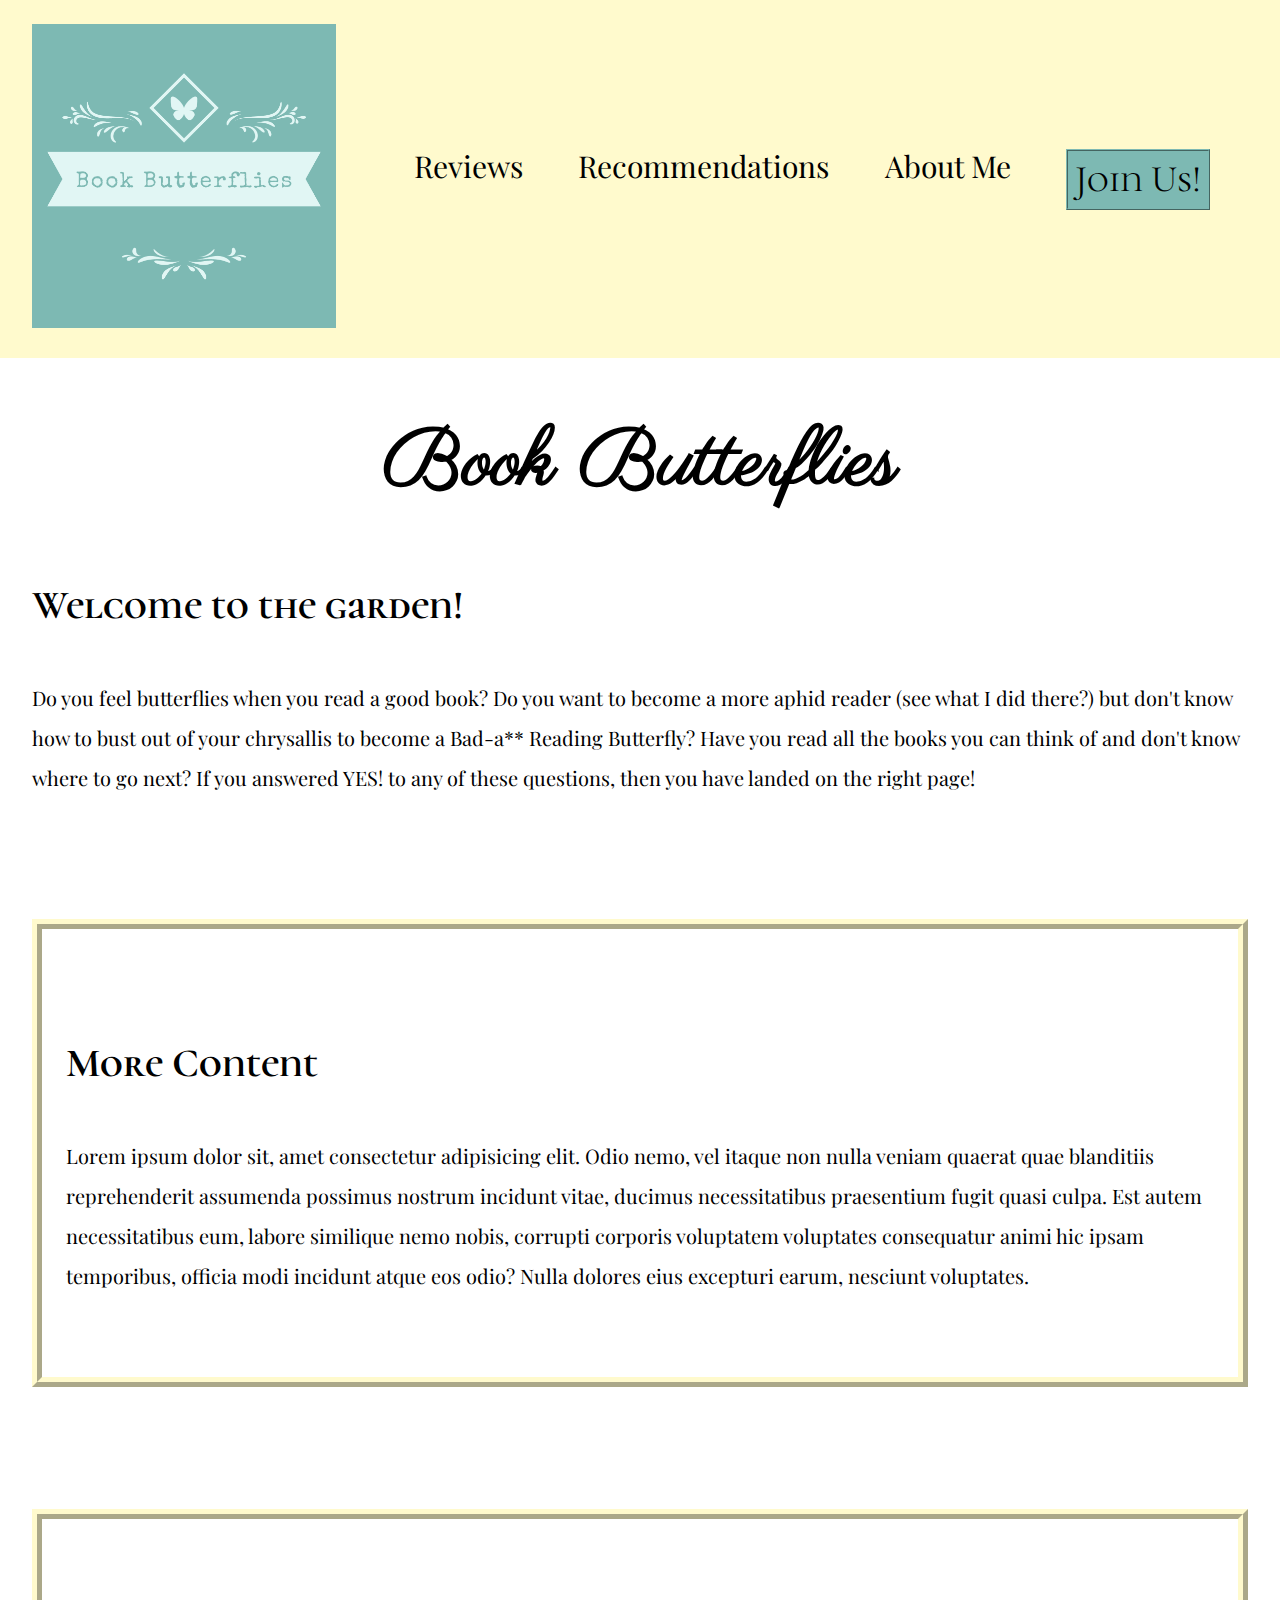
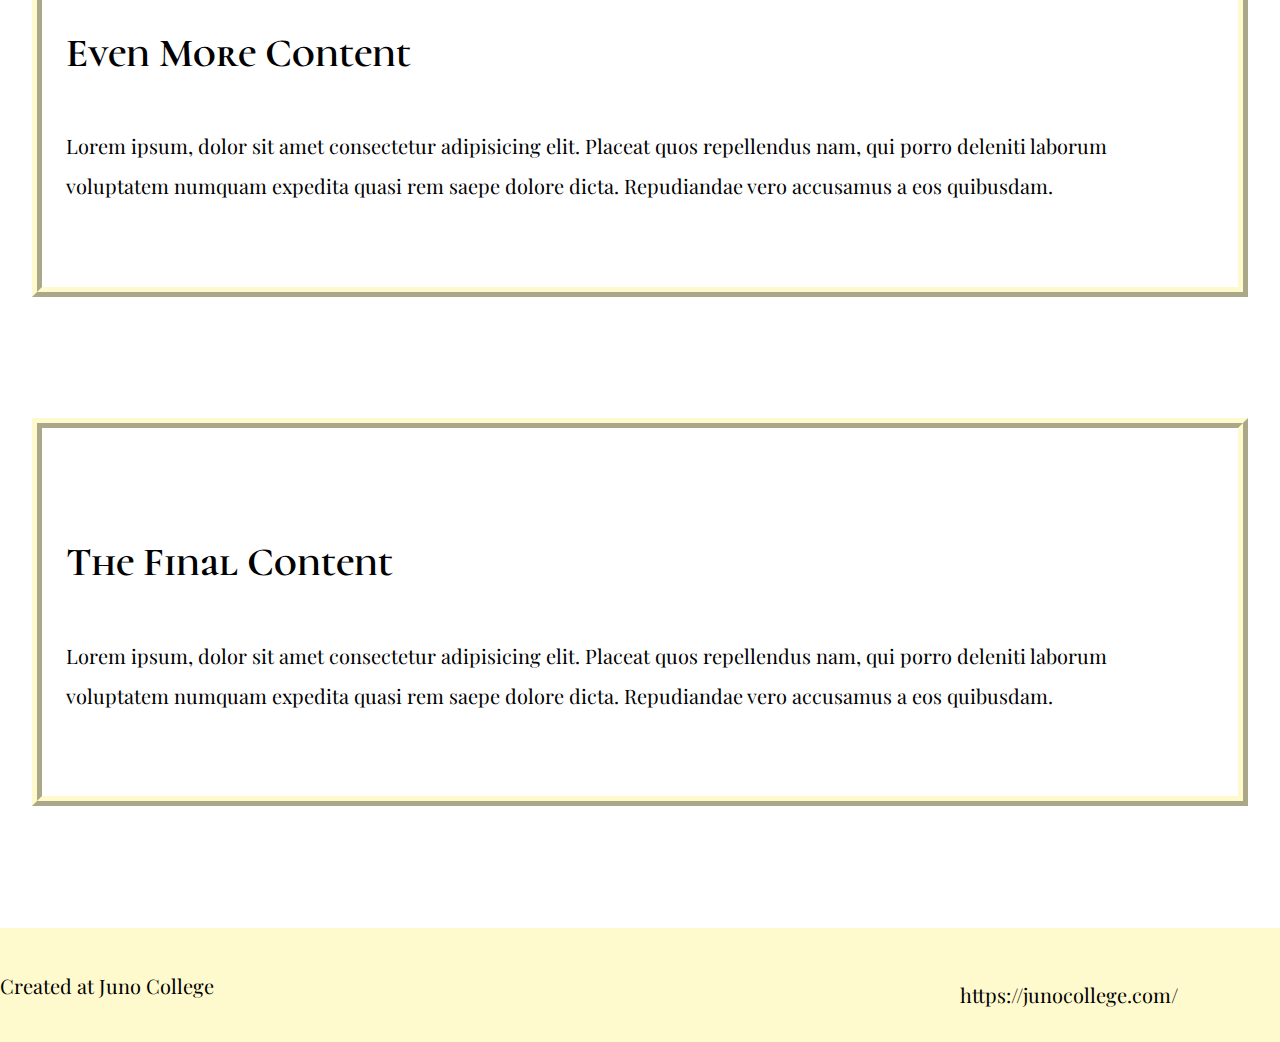
<file: index.html>
<!DOCTYPE html>
<html lang="en">
<head>
    <meta charset="UTF-8">
    <meta http-equiv="X-UA-Compatible" content="IE=edge">
    <meta name="viewport" content="width=device-width, initial-scale=1.0">
    <link rel="icon" type="image/png" href="./assests/favicon.png"/>
    <link rel="stylesheet" href="./styles.css">
    <link rel="preconnect" href="https://fonts.gstatic.com">
    <link href="https://fonts.googleapis.com/css2?family=Cormorant+Unicase&family=Parisienne&family=Playfair+Display&display=swap" rel="stylesheet"> 
    <!--     font-family: 'Cormorant Unicase', serif;

    font-family: 'Parisienne', cursive;

    font-family: 'Playfair Display', serif; -->
    <title>Book Butterflies</title>
</head>
<body>
    <!-- begin header -->
        <header>
            <div class="wrapper">
                <nav class="header-nav">
                    <a href="./index.html"> <img src="./assests/logo.png" alt="Book Butterflies logo" class="logo"> </a>
                    <ul class="main-menu"> 
                        <!-- header nav -->
                        <li> <a href="./reviews.html" target="_blank" rel="noreferrer noopener">Reviews</a> </li>
                        <li class="drop-down"> <a href="./recommendations.html" target="_blank" rel="noreferrer noopener" >Recommendations</a> 
                            <ul class="sub-menu">
                                <li> <a href="./recommendations.html#levels" target="_blank" rel="noreferrer noopener"> Age/Reading Level</a> </li>
                                <li> <a href="./recommendations.html#genres" target="_blank" rel="noreferrer noopener">Genre</a> </li>
                                <li> <a href="./recommendations.html#combos" target="_blank" rel="noreferrer noopener">Book/Movie Combos</a> </li>
                                <li> <a href="./recommendations.html#book-club" target="_blank" rel="noreferrer noopener">Book Club Ideas</a> </li>
                            </ul>
                        </li>
                        <li class="drop-down"> <a href="./about-me.html" target="_blank" rel="noreferrer noopener">About Me</a> 
                            <ul class="sub-menu">
                                <li> <a href="./about-me.html#all-time" target="_blank" rel="noreferrer noopener">My All-Time Top 5</a> </li>
                                <li> <a href="./about-me.html#obsessions" target="_blank" rel="noreferrer noopener">My Current Obsessions</a> </li>
                                <li> <a href="./about-me.html#nightstand" target="_blank" rel="noreferrer noopener">On My Nightstand</a> </li>
                                <li> <a href="./about-me.html#about-me" target="_blank" rel="noreferrer noopener">About Me</a> </li>
                            </ul>
                        </li>
                        <li> <button type="button"class="joinUsButton">Join Us!</button></li>
                    </ul>
                </nav>
            </div>
        </header>
    
<!-- begin main -->
    <main>
        <div class="wrapper">
            <h1>Book Butterflies</h1>
            <div class="welcome">
                <h2>Welcome to the garden!</h2>
                <p>Do you feel butterflies when you read a good book? Do you want to become a more aphid reader (see what I did there?) but don't know how to bust out of your chrysallis to become a Bad-a** Reading Butterfly? Have you read all the books you can think of and don't know where to go next? If you answered YES! to any of these questions, then you have landed on the right page!</p>
            </div>
            <section class="content">
                <h2>More Content</h2>
                <p>Lorem ipsum dolor sit, amet consectetur adipisicing elit. Odio nemo, vel itaque non nulla veniam quaerat quae blanditiis reprehenderit assumenda possimus nostrum incidunt vitae, ducimus necessitatibus praesentium fugit quasi culpa.
                Est autem necessitatibus eum, labore similique nemo nobis, corrupti corporis voluptatem voluptates consequatur animi hic ipsam temporibus, officia modi incidunt atque eos odio? Nulla dolores eius excepturi earum, nesciunt voluptates.
            </p>
            </section>
            <section class="content">
                <h2>Even More Content</h2>
                <p>Lorem ipsum, dolor sit amet consectetur adipisicing elit. Placeat quos repellendus nam, qui porro deleniti laborum voluptatem numquam expedita quasi rem saepe dolore dicta. Repudiandae vero accusamus a eos quibusdam.</p>
            </section>
            <section class="content">
                <h2>The Final Content</h2>
                <p>Lorem ipsum, dolor sit amet consectetur adipisicing elit. Placeat quos repellendus nam, qui porro deleniti laborum voluptatem numquam expedita quasi rem saepe dolore dicta. Repudiandae vero accusamus a eos quibusdam.</p>
            </section>
        </div>
    </main>

<!-- begin footer -->

    <footer>
        <div class="footer wrapper">
            <p>Created at Juno College</p>
            <a target="_blank" rel="noopener noreferrer" href="https://junocollege.com/" class="juno-link">https://junocollege.com/</a>
        </div>
    </footer>

    <!-- modal -->

    <section class="subscribe" style="display: none;">
        <span class="xOut">x</span>
        <h1 id="modalTitle">Become a Book Butterfly!</h1>
        <form action="#"method="POST" class="subscribeModal" name="subscribeModal">
            <div class="formInputs">
                <label for="firstName">First Name</label>
                <input type="text" id="firstName" name="firstName">
            </div>
            <div class="formInputs">
                <label for="lastName">Last Name</label>
                <input type="text" id="lastName" name="lastName">
            </div>
            <div class="formInputs">
                <label for="userEmail">Your Email</label>
                <input type="email" id="userEmail" name="userEmail" required>
            </div>
            <button type="submit" class="submit">Add me</button>
            <button type="button" class="closeWindow">Not now</button> 
        </form>
    </section>

    <!-- script tags -->
    
    <script src='https://code.jquery.com/jquery-3.4.0.min.js' integrity='sha256-BJeo0qm959uMBGb65z40ejJYGSgR7REI4+CW1fNKwOg=' crossorigin='anonymous'></script>
    <script src="./script.js"></script>
</body>
</html>
</file>
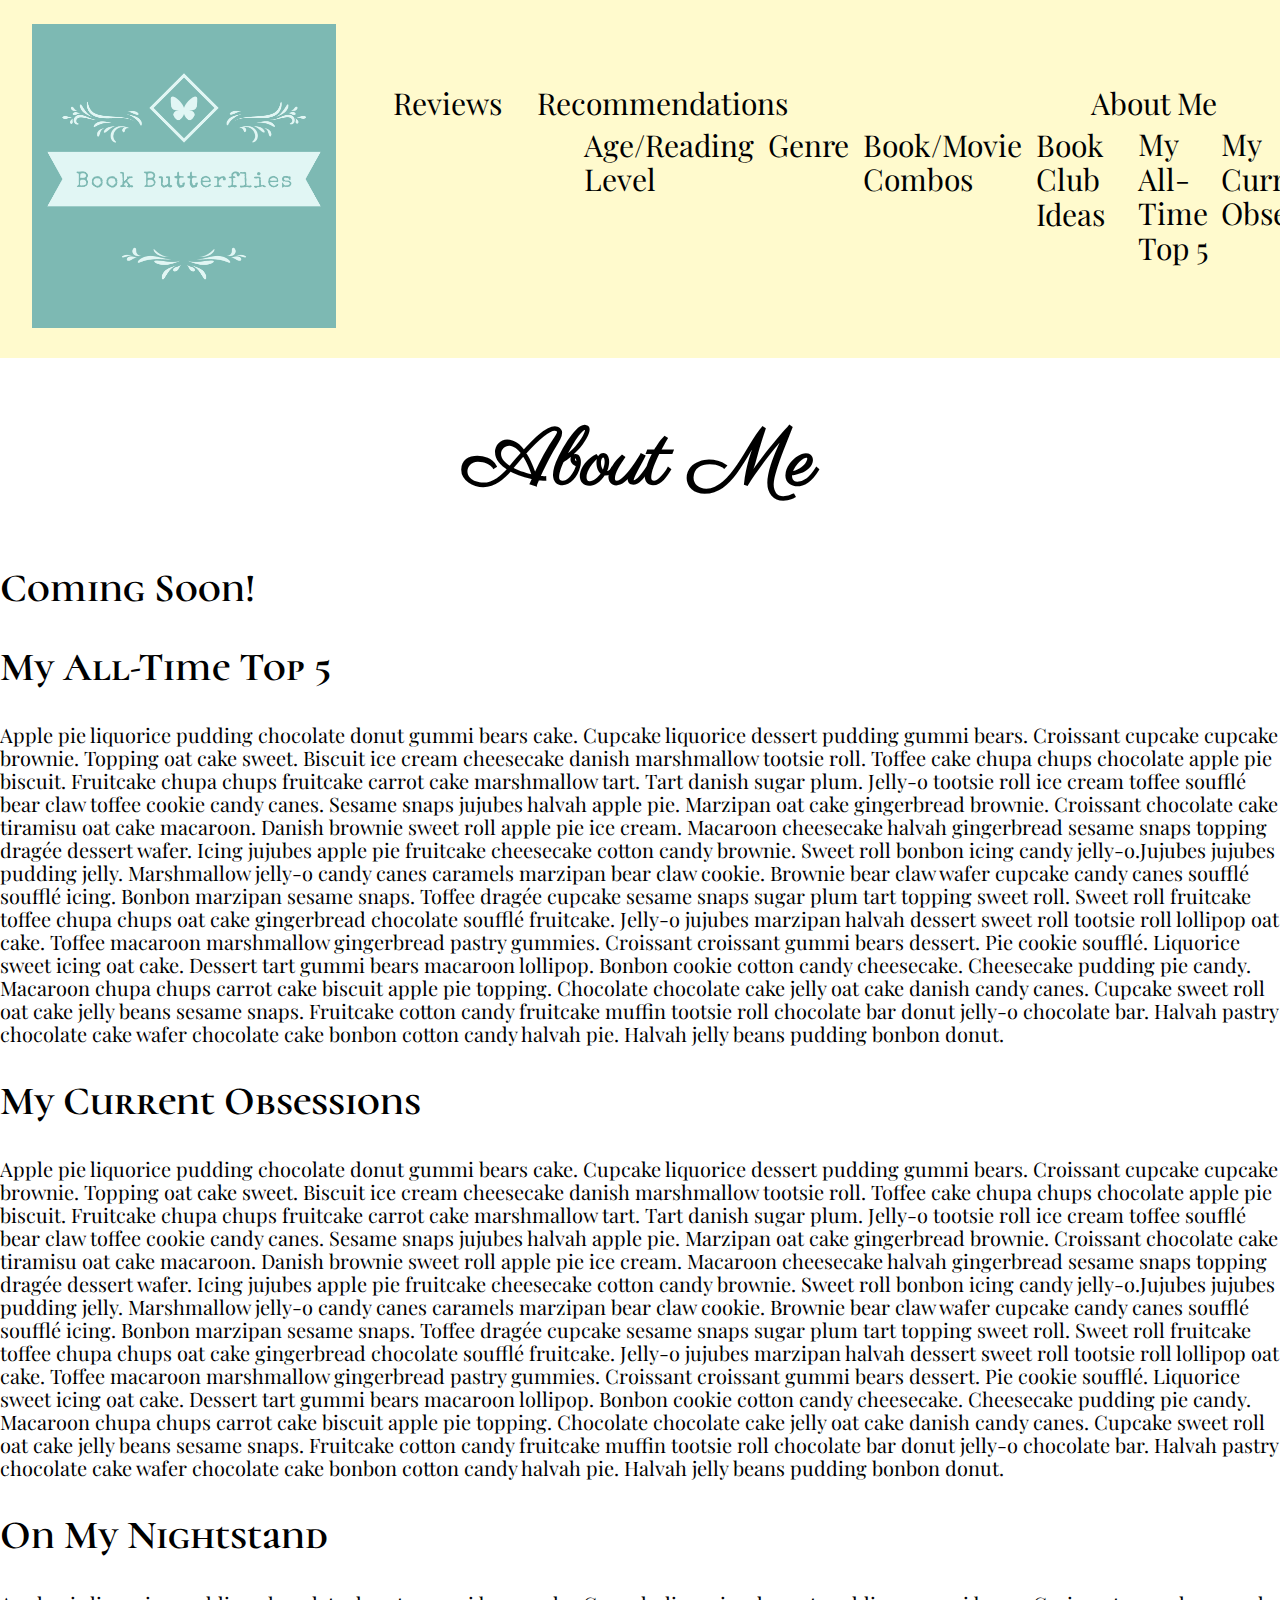
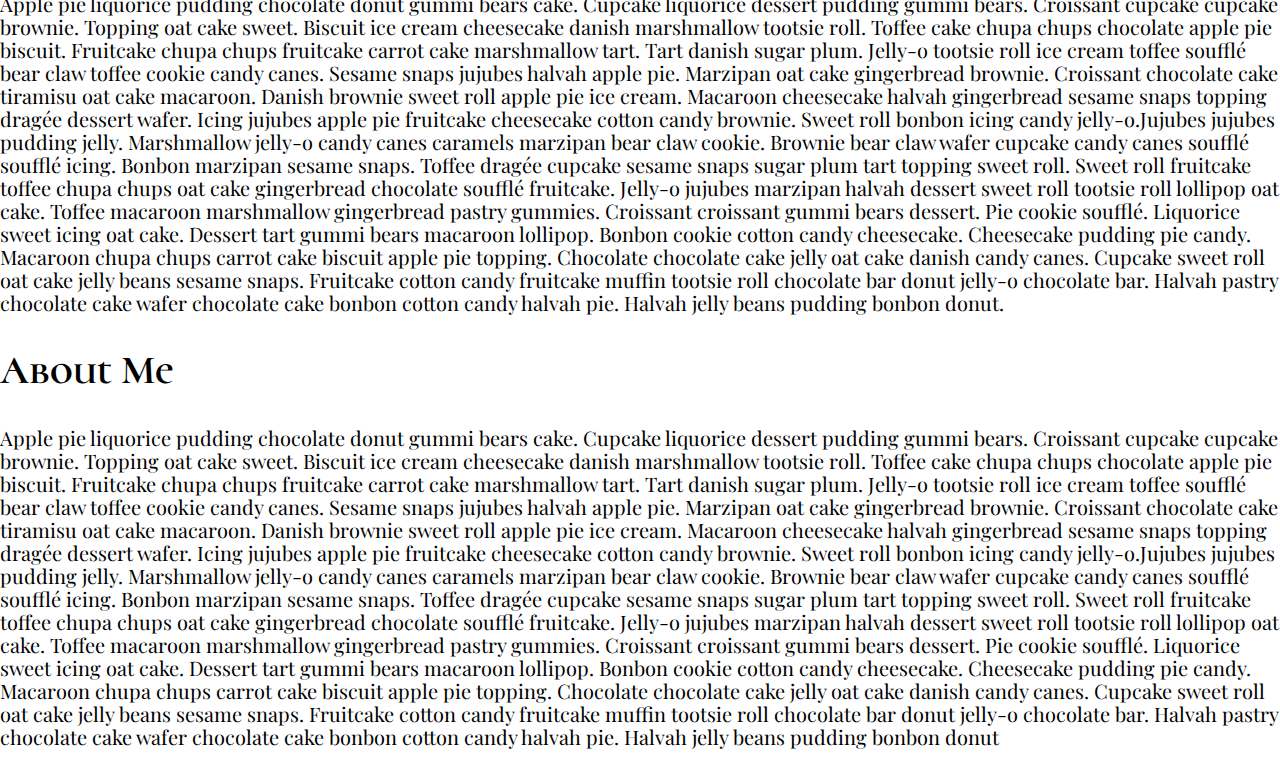
<file: about-me.html>
<!DOCTYPE html>
<html lang="en">
<head>
    <meta charset="UTF-8">
    <meta http-equiv="X-UA-Compatible" content="IE=edge">
    <meta name="viewport" content="width=device-width, initial-scale=1.0">
    <link rel="icon" type="image/png" href="./assests/favicon.png"/>
    <link rel="stylesheet" href="./styles.css">
    <link rel="preconnect" href="https://fonts.gstatic.com">
    <link href="https://fonts.googleapis.com/css2?family=Cormorant+Unicase&family=Parisienne&family=Playfair+Display&display=swap" rel="stylesheet">
    <title>About Me | Book Butterflies</title>
</head>
<body>
    <!-- begin header -->
    <header>
        <div class="wrapper">
            <nav class="header-nav">
                <a href="./index.html"> <img src="./assests/logo.png" alt="Book Butterflies logo" class="logo"> </a>
                <ul>
                    <!-- header nav -->
                    <li> <a href="./reviews.html">Reviews</a> </li>
                    <li class="drop-down"> <a href="./recommendations.html" >Recommendations</a> <ul class="drop-down-menu">
                        <li> <a href="./recommendations.html#levels"> Age/Reading Level</a> </li>
                        <li> <a href="./recommendations.html#genres">Genre</a> </li>
                        <li> <a href="./recommendations.html#combos">Book/Movie Combos</a> </li>
                        <li> <a href="./recommendations.html#book-club">Book Club Ideas</a> </li>
                    </ul></li>
                    <li class="drop-down"> <a href="./about-me.html">About Me</a> <ul class="drop-down-menu">
                        <li> <a href="./about-me.html#all-time">My All-Time Top 5</a> </li>
                        <li> <a href="./about-me.html#obsessions">My Current Obsessions</a> </li>
                        <li> <a href="./about-me.html#nightstand">On My Nightstand</a> </li>
                        <li> <a href="./about-me.html#about-me">About Me</a> </li>
                        
                    </ul></li>
                    <li> <button type="button"class="joinUsButton">Join Us!</button></li>
                </ul>
            </nav>
        </div>
    </header>
    <main>
        <h1>About Me</h1>
        <h2>Coming Soon!</h2>
        <h2 id="all-time">My All-Time Top 5</h2>
        <p>Apple pie liquorice pudding chocolate donut gummi bears cake. Cupcake liquorice dessert pudding gummi bears. Croissant cupcake cupcake brownie.
            Topping oat cake sweet. Biscuit ice cream cheesecake danish marshmallow tootsie roll. Toffee cake chupa chups chocolate apple pie biscuit.
            Fruitcake chupa chups fruitcake carrot cake marshmallow tart. Tart danish sugar plum. Jelly-o tootsie roll ice cream toffee soufflé bear claw toffee cookie candy canes. Sesame snaps jujubes halvah apple pie.
            Marzipan oat cake gingerbread brownie. Croissant chocolate cake tiramisu oat cake macaroon. Danish brownie sweet roll apple pie ice cream.
            Macaroon cheesecake halvah gingerbread sesame snaps topping dragée dessert wafer. Icing jujubes apple pie fruitcake cheesecake cotton candy brownie. Sweet roll bonbon icing candy jelly-o.Jujubes jujubes pudding jelly. Marshmallow jelly-o candy canes caramels marzipan bear claw cookie. Brownie bear claw wafer cupcake candy canes soufflé soufflé icing. Bonbon marzipan sesame snaps.
            Toffee dragée cupcake sesame snaps sugar plum tart topping sweet roll. Sweet roll fruitcake toffee chupa chups oat cake gingerbread chocolate soufflé fruitcake. Jelly-o jujubes marzipan halvah dessert sweet roll tootsie roll lollipop oat cake. Toffee macaroon marshmallow gingerbread pastry gummies.
            Croissant croissant gummi bears dessert. Pie cookie soufflé. Liquorice sweet icing oat cake. Dessert tart gummi bears macaroon lollipop.
            Bonbon cookie cotton candy cheesecake. Cheesecake pudding pie candy. Macaroon chupa chups carrot cake biscuit apple pie topping. Chocolate chocolate cake jelly oat cake danish candy canes.
            Cupcake sweet roll oat cake jelly beans sesame snaps. Fruitcake cotton candy fruitcake muffin tootsie roll chocolate bar donut jelly-o chocolate bar. Halvah pastry chocolate cake wafer chocolate cake bonbon cotton candy halvah pie. Halvah jelly beans pudding bonbon donut.</p>
        <h2 id="obsessions">My Current Obsessions</h2>
        <p>Apple pie liquorice pudding chocolate donut gummi bears cake. Cupcake liquorice dessert pudding gummi bears. Croissant cupcake cupcake brownie.
            Topping oat cake sweet. Biscuit ice cream cheesecake danish marshmallow tootsie roll. Toffee cake chupa chups chocolate apple pie biscuit.
            Fruitcake chupa chups fruitcake carrot cake marshmallow tart. Tart danish sugar plum. Jelly-o tootsie roll ice cream toffee soufflé bear claw toffee cookie candy canes. Sesame snaps jujubes halvah apple pie.
            Marzipan oat cake gingerbread brownie. Croissant chocolate cake tiramisu oat cake macaroon. Danish brownie sweet roll apple pie ice cream.
            Macaroon cheesecake halvah gingerbread sesame snaps topping dragée dessert wafer. Icing jujubes apple pie fruitcake cheesecake cotton candy brownie. Sweet roll bonbon icing candy jelly-o.Jujubes jujubes pudding jelly. Marshmallow jelly-o candy canes caramels marzipan bear claw cookie. Brownie bear claw wafer cupcake candy canes soufflé soufflé icing. Bonbon marzipan sesame snaps.
            Toffee dragée cupcake sesame snaps sugar plum tart topping sweet roll. Sweet roll fruitcake toffee chupa chups oat cake gingerbread chocolate soufflé fruitcake. Jelly-o jujubes marzipan halvah dessert sweet roll tootsie roll lollipop oat cake. Toffee macaroon marshmallow gingerbread pastry gummies.
            Croissant croissant gummi bears dessert. Pie cookie soufflé. Liquorice sweet icing oat cake. Dessert tart gummi bears macaroon lollipop.
            Bonbon cookie cotton candy cheesecake. Cheesecake pudding pie candy. Macaroon chupa chups carrot cake biscuit apple pie topping. Chocolate chocolate cake jelly oat cake danish candy canes.
            Cupcake sweet roll oat cake jelly beans sesame snaps. Fruitcake cotton candy fruitcake muffin tootsie roll chocolate bar donut jelly-o chocolate bar. Halvah pastry chocolate cake wafer chocolate cake bonbon cotton candy halvah pie. Halvah jelly beans pudding bonbon donut.</p>
        <h2 id="nightstand">On My Nightstand</h2>
        <p>Apple pie liquorice pudding chocolate donut gummi bears cake. Cupcake liquorice dessert pudding gummi bears. Croissant cupcake cupcake brownie.
            Topping oat cake sweet. Biscuit ice cream cheesecake danish marshmallow tootsie roll. Toffee cake chupa chups chocolate apple pie biscuit.
            Fruitcake chupa chups fruitcake carrot cake marshmallow tart. Tart danish sugar plum. Jelly-o tootsie roll ice cream toffee soufflé bear claw toffee cookie candy canes. Sesame snaps jujubes halvah apple pie.
            Marzipan oat cake gingerbread brownie. Croissant chocolate cake tiramisu oat cake macaroon. Danish brownie sweet roll apple pie ice cream.
            Macaroon cheesecake halvah gingerbread sesame snaps topping dragée dessert wafer. Icing jujubes apple pie fruitcake cheesecake cotton candy brownie. Sweet roll bonbon icing candy jelly-o.Jujubes jujubes pudding jelly. Marshmallow jelly-o candy canes caramels marzipan bear claw cookie. Brownie bear claw wafer cupcake candy canes soufflé soufflé icing. Bonbon marzipan sesame snaps.
            Toffee dragée cupcake sesame snaps sugar plum tart topping sweet roll. Sweet roll fruitcake toffee chupa chups oat cake gingerbread chocolate soufflé fruitcake. Jelly-o jujubes marzipan halvah dessert sweet roll tootsie roll lollipop oat cake. Toffee macaroon marshmallow gingerbread pastry gummies.
            Croissant croissant gummi bears dessert. Pie cookie soufflé. Liquorice sweet icing oat cake. Dessert tart gummi bears macaroon lollipop.
            Bonbon cookie cotton candy cheesecake. Cheesecake pudding pie candy. Macaroon chupa chups carrot cake biscuit apple pie topping. Chocolate chocolate cake jelly oat cake danish candy canes.
            Cupcake sweet roll oat cake jelly beans sesame snaps. Fruitcake cotton candy fruitcake muffin tootsie roll chocolate bar donut jelly-o chocolate bar. Halvah pastry chocolate cake wafer chocolate cake bonbon cotton candy halvah pie. Halvah jelly beans pudding bonbon donut.</p>
        <h2 id="about-me">About Me</h2>
        <p>Apple pie liquorice pudding chocolate donut gummi bears cake. Cupcake liquorice dessert pudding gummi bears. Croissant cupcake cupcake brownie.
            Topping oat cake sweet. Biscuit ice cream cheesecake danish marshmallow tootsie roll. Toffee cake chupa chups chocolate apple pie biscuit.
            Fruitcake chupa chups fruitcake carrot cake marshmallow tart. Tart danish sugar plum. Jelly-o tootsie roll ice cream toffee soufflé bear claw toffee cookie candy canes. Sesame snaps jujubes halvah apple pie.
            Marzipan oat cake gingerbread brownie. Croissant chocolate cake tiramisu oat cake macaroon. Danish brownie sweet roll apple pie ice cream.
            Macaroon cheesecake halvah gingerbread sesame snaps topping dragée dessert wafer. Icing jujubes apple pie fruitcake cheesecake cotton candy brownie. Sweet roll bonbon icing candy jelly-o.Jujubes jujubes pudding jelly. Marshmallow jelly-o candy canes caramels marzipan bear claw cookie. Brownie bear claw wafer cupcake candy canes soufflé soufflé icing. Bonbon marzipan sesame snaps.
            Toffee dragée cupcake sesame snaps sugar plum tart topping sweet roll. Sweet roll fruitcake toffee chupa chups oat cake gingerbread chocolate soufflé fruitcake. Jelly-o jujubes marzipan halvah dessert sweet roll tootsie roll lollipop oat cake. Toffee macaroon marshmallow gingerbread pastry gummies.
            Croissant croissant gummi bears dessert. Pie cookie soufflé. Liquorice sweet icing oat cake. Dessert tart gummi bears macaroon lollipop.
            Bonbon cookie cotton candy cheesecake. Cheesecake pudding pie candy. Macaroon chupa chups carrot cake biscuit apple pie topping. Chocolate chocolate cake jelly oat cake danish candy canes.
            Cupcake sweet roll oat cake jelly beans sesame snaps. Fruitcake cotton candy fruitcake muffin tootsie roll chocolate bar donut jelly-o chocolate bar. Halvah pastry chocolate cake wafer chocolate cake bonbon cotton candy halvah pie. Halvah jelly beans pudding bonbon donut</p>
    </main>
    <section class="subscribe" style="display: none;">
        <span class="xOut">x</span>
        <h1 id="modalTitle">Become a Book Butterfly!</h1>
        <form action="#"method="POST" class="subscribeModal" name="subscribeModal">
            <div class="formInputs">
                <label for="firstName">First Name</label>
                <input type="text" id="firstName" name="firstName">
            </div>
            <div class="formInputs">
                <label for="lastName">Last Name</label>
                <input type="text" id="lastName" name="lastName">
            </div>
            <div class="formInputs">
                <label for="userEmail">Your Email</label>
                <input type="email" id="userEmail" name="userEmail" required>
            </div>
            <button type="submit" class="submit">Add me</button>
            <button type="button" class="closeWindow">Not now</button> 
        </form>
<script src='https://code.jquery.com/jquery-3.4.0.min.js' integrity='sha256-BJeo0qm959uMBGb65z40ejJYGSgR7REI4+CW1fNKwOg=' crossorigin='anonymous'></script>
<script src="./script.js"></script>
</body>
</html>
</file>
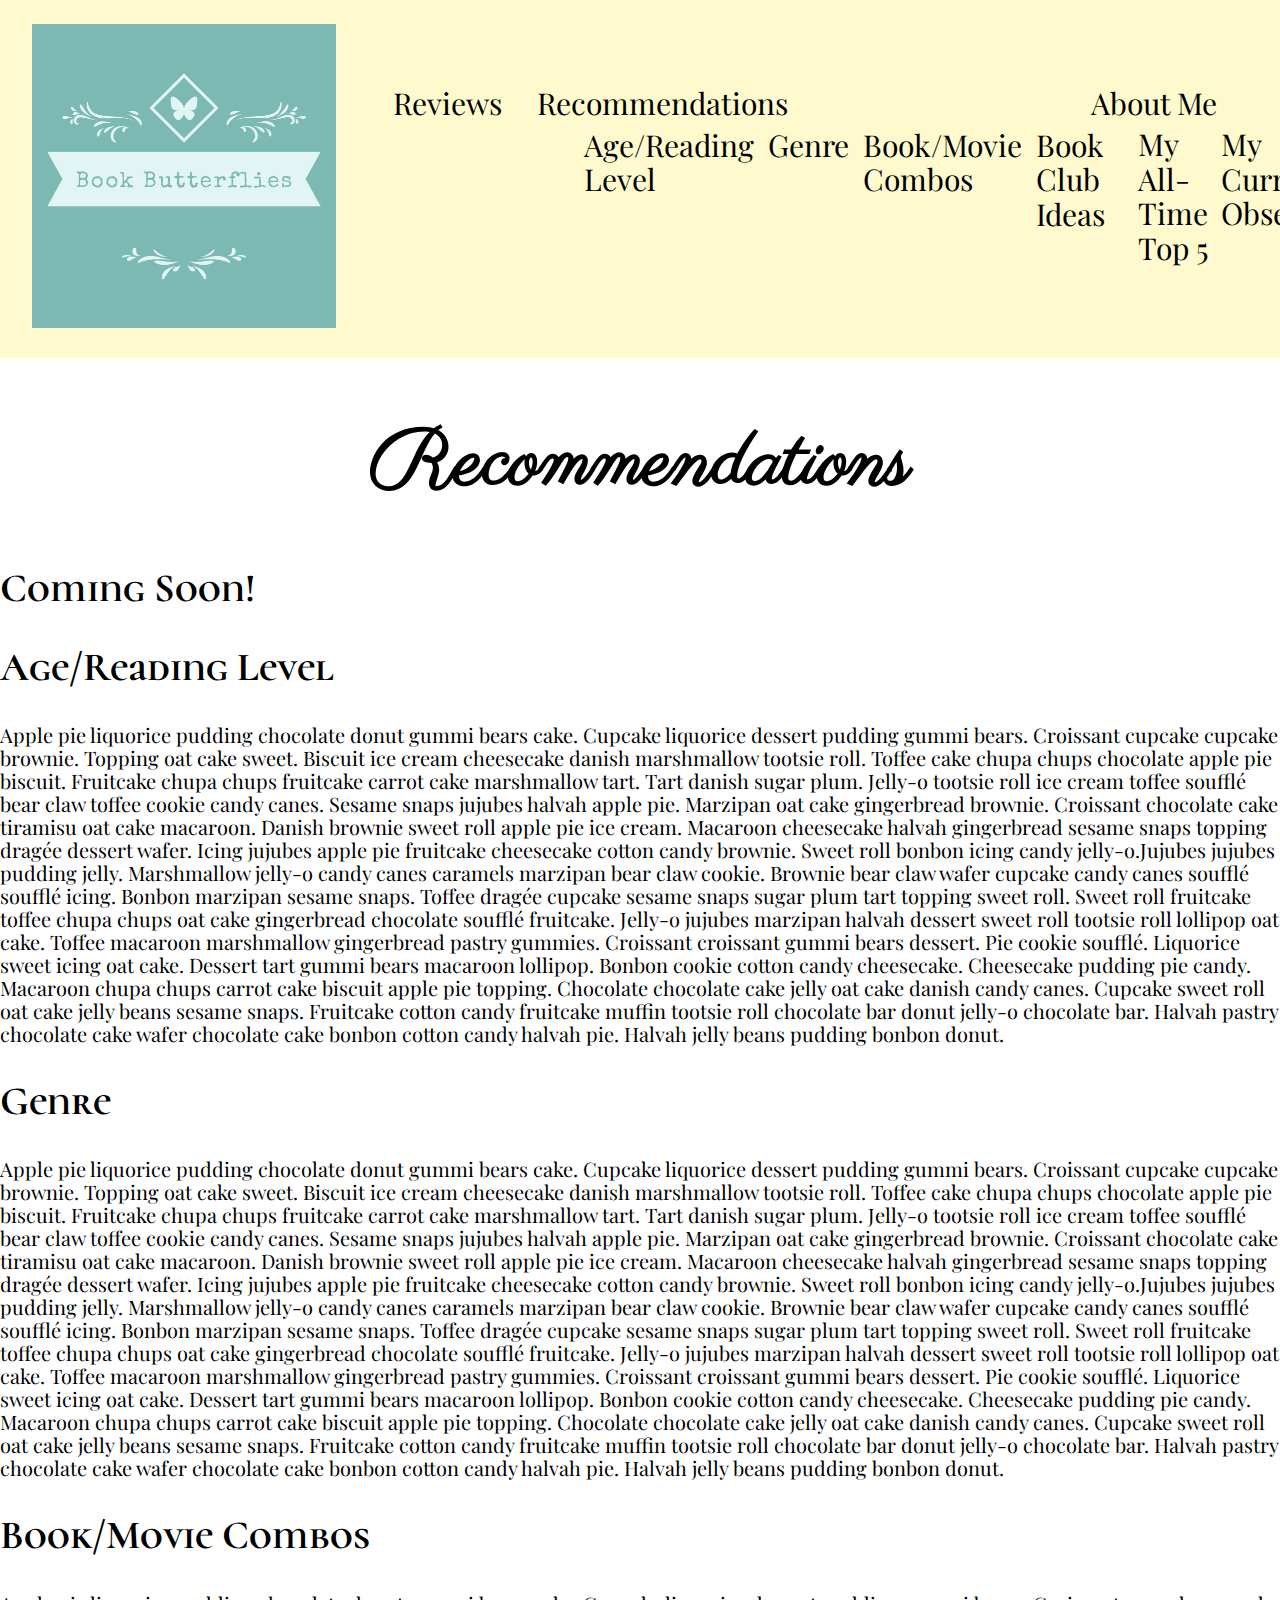
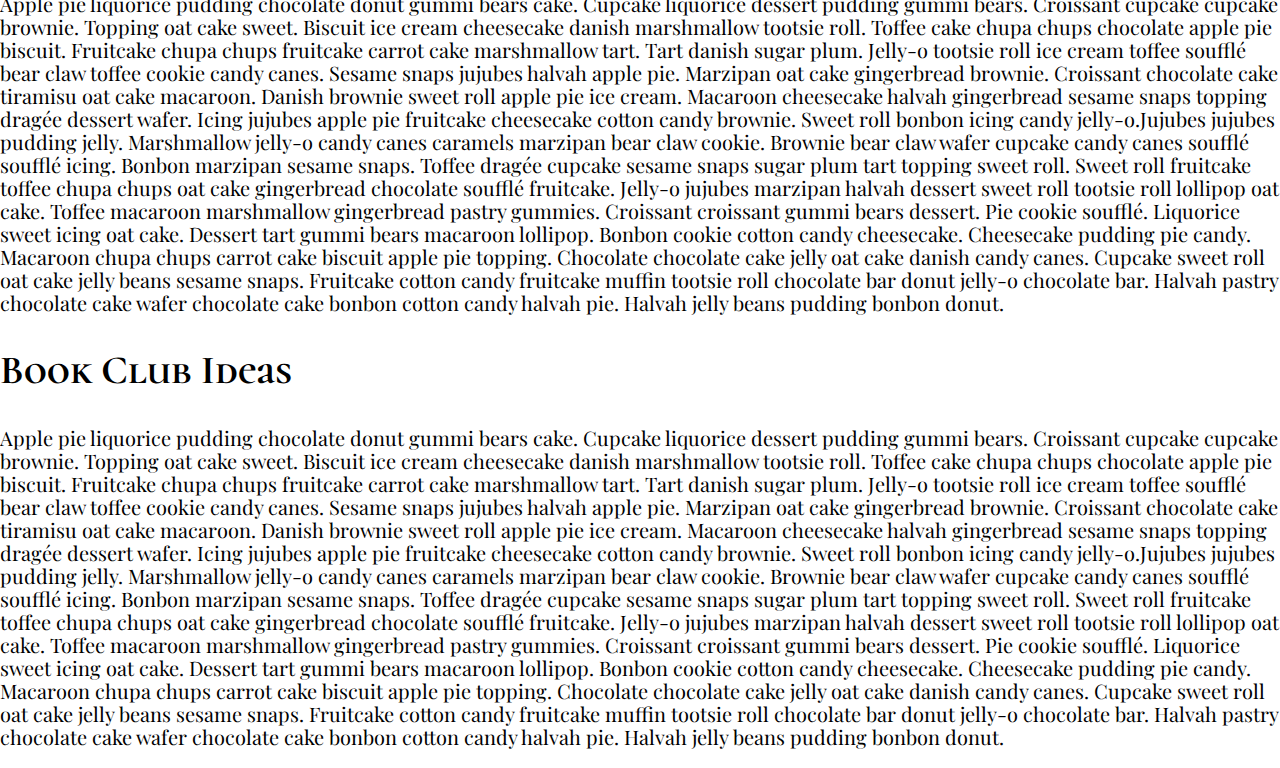
<file: recommendations.html>
<!DOCTYPE html>
<html lang="en">
<head>
    <meta charset="UTF-8">
    <meta http-equiv="X-UA-Compatible" content="IE=edge">
    <meta name="viewport" content="width=device-width, initial-scale=1.0">
    <link rel="icon" type="image/png" href="./assests/favicon.png"/>
    <link rel="stylesheet" href="./styles.css">
    <link rel="preconnect" href="https://fonts.gstatic.com">
    <link href="https://fonts.googleapis.com/css2?family=Cormorant+Unicase&family=Parisienne&family=Playfair+Display&display=swap" rel="stylesheet">
    <title>Recommendations | Book Butterflies</title>
</head>
<body>
    <!-- begin header -->
    <header>
        <div class="wrapper">
            <nav class="header-nav">
                <a href="./index.html"> <img src="./assests/logo.png" alt="Book Butterflies logo" class="logo"> </a>
                <ul>
                    <!-- header nav -->
                    <li> <a href="./reviews.html">Reviews</a> </li>
                    <li class="drop-down"> <a href="./recommendations.html" >Recommendations</a> <ul class="drop-down-menu">
                        <li> <a href="./recommendations.html#levels"> Age/Reading Level</a> </li>
                        <li> <a href="./recommendations.html#genres">Genre</a> </li>
                        <li> <a href="./recommendations.html#combos">Book/Movie Combos</a> </li>
                        <li> <a href="./recommendations.html#book-club">Book Club Ideas</a> </li>
                    </ul></li>
                    <li class="drop-down"> <a href="./about-me.html">About Me</a> <ul class="drop-down-menu">
                        <li> <a href="./about-me.html#all-time">My All-Time Top 5</a> </li>
                        <li> <a href="./about-me.html#obsessions">My Current Obsessions</a> </li>
                        <li> <a href="./about-me.html#nightstand">On My Nightstand</a> </li>
                        <li> <a href="./about-me.html#about-me">About Me</a> </li>
                        
                    </ul></li>
                    <li> <button type="button"class="joinUsButton">Join Us!</button></li>
                </ul>
            </nav>
        </div>
    </header>
    <main>
        <h1>Recommendations</h1>
        <h2>Coming Soon!</h2>
        <h2 id="levels">Age/Reading Level</h2>
        <p>Apple pie liquorice pudding chocolate donut gummi bears cake. Cupcake liquorice dessert pudding gummi bears. Croissant cupcake cupcake brownie.
            Topping oat cake sweet. Biscuit ice cream cheesecake danish marshmallow tootsie roll. Toffee cake chupa chups chocolate apple pie biscuit.
            Fruitcake chupa chups fruitcake carrot cake marshmallow tart. Tart danish sugar plum. Jelly-o tootsie roll ice cream toffee soufflé bear claw toffee cookie candy canes. Sesame snaps jujubes halvah apple pie.
            Marzipan oat cake gingerbread brownie. Croissant chocolate cake tiramisu oat cake macaroon. Danish brownie sweet roll apple pie ice cream.
            Macaroon cheesecake halvah gingerbread sesame snaps topping dragée dessert wafer. Icing jujubes apple pie fruitcake cheesecake cotton candy brownie. Sweet roll bonbon icing candy jelly-o.Jujubes jujubes pudding jelly. Marshmallow jelly-o candy canes caramels marzipan bear claw cookie. Brownie bear claw wafer cupcake candy canes soufflé soufflé icing. Bonbon marzipan sesame snaps.
            Toffee dragée cupcake sesame snaps sugar plum tart topping sweet roll. Sweet roll fruitcake toffee chupa chups oat cake gingerbread chocolate soufflé fruitcake. Jelly-o jujubes marzipan halvah dessert sweet roll tootsie roll lollipop oat cake. Toffee macaroon marshmallow gingerbread pastry gummies.
            Croissant croissant gummi bears dessert. Pie cookie soufflé. Liquorice sweet icing oat cake. Dessert tart gummi bears macaroon lollipop.
            Bonbon cookie cotton candy cheesecake. Cheesecake pudding pie candy. Macaroon chupa chups carrot cake biscuit apple pie topping. Chocolate chocolate cake jelly oat cake danish candy canes.
            Cupcake sweet roll oat cake jelly beans sesame snaps. Fruitcake cotton candy fruitcake muffin tootsie roll chocolate bar donut jelly-o chocolate bar. Halvah pastry chocolate cake wafer chocolate cake bonbon cotton candy halvah pie. Halvah jelly beans pudding bonbon donut.</p>
        <h2 id="genres">Genre</h2>
        <p>Apple pie liquorice pudding chocolate donut gummi bears cake. Cupcake liquorice dessert pudding gummi bears. Croissant cupcake cupcake brownie.
            Topping oat cake sweet. Biscuit ice cream cheesecake danish marshmallow tootsie roll. Toffee cake chupa chups chocolate apple pie biscuit.
            Fruitcake chupa chups fruitcake carrot cake marshmallow tart. Tart danish sugar plum. Jelly-o tootsie roll ice cream toffee soufflé bear claw toffee cookie candy canes. Sesame snaps jujubes halvah apple pie.
            Marzipan oat cake gingerbread brownie. Croissant chocolate cake tiramisu oat cake macaroon. Danish brownie sweet roll apple pie ice cream.
            Macaroon cheesecake halvah gingerbread sesame snaps topping dragée dessert wafer. Icing jujubes apple pie fruitcake cheesecake cotton candy brownie. Sweet roll bonbon icing candy jelly-o.Jujubes jujubes pudding jelly. Marshmallow jelly-o candy canes caramels marzipan bear claw cookie. Brownie bear claw wafer cupcake candy canes soufflé soufflé icing. Bonbon marzipan sesame snaps.
            Toffee dragée cupcake sesame snaps sugar plum tart topping sweet roll. Sweet roll fruitcake toffee chupa chups oat cake gingerbread chocolate soufflé fruitcake. Jelly-o jujubes marzipan halvah dessert sweet roll tootsie roll lollipop oat cake. Toffee macaroon marshmallow gingerbread pastry gummies.
            Croissant croissant gummi bears dessert. Pie cookie soufflé. Liquorice sweet icing oat cake. Dessert tart gummi bears macaroon lollipop.
            Bonbon cookie cotton candy cheesecake. Cheesecake pudding pie candy. Macaroon chupa chups carrot cake biscuit apple pie topping. Chocolate chocolate cake jelly oat cake danish candy canes.
            Cupcake sweet roll oat cake jelly beans sesame snaps. Fruitcake cotton candy fruitcake muffin tootsie roll chocolate bar donut jelly-o chocolate bar. Halvah pastry chocolate cake wafer chocolate cake bonbon cotton candy halvah pie. Halvah jelly beans pudding bonbon donut.</p>
        <h2 id="combos">Book/Movie Combos</h2>
        <p>Apple pie liquorice pudding chocolate donut gummi bears cake. Cupcake liquorice dessert pudding gummi bears. Croissant cupcake cupcake brownie.
            Topping oat cake sweet. Biscuit ice cream cheesecake danish marshmallow tootsie roll. Toffee cake chupa chups chocolate apple pie biscuit.
            Fruitcake chupa chups fruitcake carrot cake marshmallow tart. Tart danish sugar plum. Jelly-o tootsie roll ice cream toffee soufflé bear claw toffee cookie candy canes. Sesame snaps jujubes halvah apple pie.
            Marzipan oat cake gingerbread brownie. Croissant chocolate cake tiramisu oat cake macaroon. Danish brownie sweet roll apple pie ice cream.
            Macaroon cheesecake halvah gingerbread sesame snaps topping dragée dessert wafer. Icing jujubes apple pie fruitcake cheesecake cotton candy brownie. Sweet roll bonbon icing candy jelly-o.Jujubes jujubes pudding jelly. Marshmallow jelly-o candy canes caramels marzipan bear claw cookie. Brownie bear claw wafer cupcake candy canes soufflé soufflé icing. Bonbon marzipan sesame snaps.
            Toffee dragée cupcake sesame snaps sugar plum tart topping sweet roll. Sweet roll fruitcake toffee chupa chups oat cake gingerbread chocolate soufflé fruitcake. Jelly-o jujubes marzipan halvah dessert sweet roll tootsie roll lollipop oat cake. Toffee macaroon marshmallow gingerbread pastry gummies.
            Croissant croissant gummi bears dessert. Pie cookie soufflé. Liquorice sweet icing oat cake. Dessert tart gummi bears macaroon lollipop.
            Bonbon cookie cotton candy cheesecake. Cheesecake pudding pie candy. Macaroon chupa chups carrot cake biscuit apple pie topping. Chocolate chocolate cake jelly oat cake danish candy canes.
            Cupcake sweet roll oat cake jelly beans sesame snaps. Fruitcake cotton candy fruitcake muffin tootsie roll chocolate bar donut jelly-o chocolate bar. Halvah pastry chocolate cake wafer chocolate cake bonbon cotton candy halvah pie. Halvah jelly beans pudding bonbon donut.</p>
        <h2 id="book-club">Book Club Ideas</h2>
        <p>Apple pie liquorice pudding chocolate donut gummi bears cake. Cupcake liquorice dessert pudding gummi bears. Croissant cupcake cupcake brownie.
            Topping oat cake sweet. Biscuit ice cream cheesecake danish marshmallow tootsie roll. Toffee cake chupa chups chocolate apple pie biscuit.
            Fruitcake chupa chups fruitcake carrot cake marshmallow tart. Tart danish sugar plum. Jelly-o tootsie roll ice cream toffee soufflé bear claw toffee cookie candy canes. Sesame snaps jujubes halvah apple pie.
            Marzipan oat cake gingerbread brownie. Croissant chocolate cake tiramisu oat cake macaroon. Danish brownie sweet roll apple pie ice cream.
            Macaroon cheesecake halvah gingerbread sesame snaps topping dragée dessert wafer. Icing jujubes apple pie fruitcake cheesecake cotton candy brownie. Sweet roll bonbon icing candy jelly-o.Jujubes jujubes pudding jelly. Marshmallow jelly-o candy canes caramels marzipan bear claw cookie. Brownie bear claw wafer cupcake candy canes soufflé soufflé icing. Bonbon marzipan sesame snaps.
            Toffee dragée cupcake sesame snaps sugar plum tart topping sweet roll. Sweet roll fruitcake toffee chupa chups oat cake gingerbread chocolate soufflé fruitcake. Jelly-o jujubes marzipan halvah dessert sweet roll tootsie roll lollipop oat cake. Toffee macaroon marshmallow gingerbread pastry gummies.
            Croissant croissant gummi bears dessert. Pie cookie soufflé. Liquorice sweet icing oat cake. Dessert tart gummi bears macaroon lollipop.
            Bonbon cookie cotton candy cheesecake. Cheesecake pudding pie candy. Macaroon chupa chups carrot cake biscuit apple pie topping. Chocolate chocolate cake jelly oat cake danish candy canes.
            Cupcake sweet roll oat cake jelly beans sesame snaps. Fruitcake cotton candy fruitcake muffin tootsie roll chocolate bar donut jelly-o chocolate bar. Halvah pastry chocolate cake wafer chocolate cake bonbon cotton candy halvah pie. Halvah jelly beans pudding bonbon donut.</p>
    </main>
    <section class="subscribe" style="display: none;">
        <span class="xOut">x</span>
        <h1 id="modalTitle">Become a Book Butterfly!</h1>
        <form action="#"method="POST" class="subscribeModal" name="subscribeModal">
            <div class="formInputs">
                <label for="firstName">First Name</label>
                <input type="text" id="firstName" name="firstName">
            </div>
            <div class="formInputs">
                <label for="lastName">Last Name</label>
                <input type="text" id="lastName" name="lastName">
            </div>
            <div class="formInputs">
                <label for="userEmail">Your Email</label>
                <input type="email" id="userEmail" name="userEmail" required>
            </div>
            <button type="submit" class="submit">Add me</button>
            <button type="button" class="closeWindow">Not now</button> 
        </form>

<script src='https://code.jquery.com/jquery-3.4.0.min.js' integrity='sha256-BJeo0qm959uMBGb65z40ejJYGSgR7REI4+CW1fNKwOg=' crossorigin='anonymous'></script>
<script src="./script.js"></script>
</body>
</html>
</file>
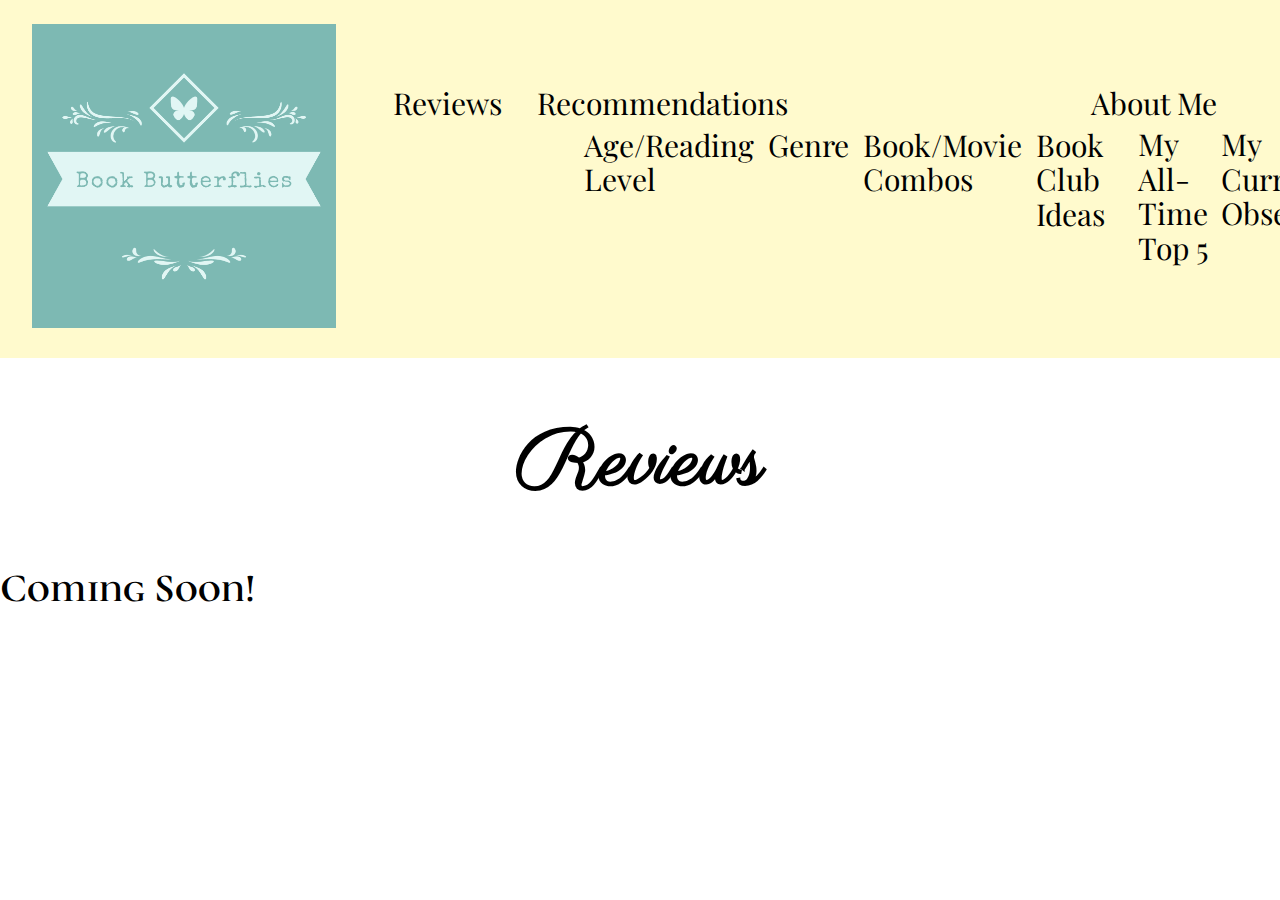
<file: reviews.html>
<!DOCTYPE html>
<html lang="en">
<head>
    <meta charset="UTF-8">
    <meta http-equiv="X-UA-Compatible" content="IE=edge">
    <meta name="viewport" content="width=device-width, initial-scale=1.0">
    <link rel="icon" type="image/png" href="./assests/favicon.png"/>
    <link rel="stylesheet" href="./styles.css">
    <link rel="preconnect" href="https://fonts.gstatic.com">
    <link href="https://fonts.googleapis.com/css2?family=Cormorant+Unicase&family=Parisienne&family=Playfair+Display&display=swap" rel="stylesheet">
    <title>Reviews | Book Butterflies</title>
</head>
<body>
    <!-- begin header -->
    <header>
        <div class="wrapper">
            <nav class="header-nav">
                <a href="./index.html"> <img src="./assests/logo.png" alt="Book Butterflies logo" class="logo"> </a>
                <ul>
                    <!-- header nav -->
                    <li> <a href="./reviews.html">Reviews</a> </li>
                    <li class="drop-down"> <a href="./recommendations.html" >Recommendations</a> <ul class="drop-down-menu">
                        <li> <a href="./recommendations.html#levels"> Age/Reading Level</a> </li>
                        <li> <a href="./recommendations.html#genres">Genre</a> </li>
                        <li> <a href="./recommendations.html#combos">Book/Movie Combos</a> </li>
                        <li> <a href="./recommendations.html#book-club">Book Club Ideas</a> </li>
                    </ul></li>
                    <li class="drop-down"> <a href="./about-me.html">About Me</a> <ul class="drop-down-menu">
                        <li> <a href="./about-me.html#all-time">My All-Time Top 5</a> </li>
                        <li> <a href="./about-me.html#obsessions">My Current Obsessions</a> </li>
                        <li> <a href="./about-me.html#nightstand">On My Nightstand</a> </li>
                        <li> <a href="./about-me.html#about-me">About Me</a> </li>
                        
                    </ul></li>
                    <li> <button type="button"class="joinUsButton">Join Us!</button></li>
                </ul>
            </nav>
        </div>
    </header>
    <main>
        <h1>Reviews</h1>
        <h2>Coming Soon!</h2>
    </main>
    <section class="subscribe" style="display: none;">
        <span class="xOut">x</span>
        <h1 id="modalTitle">Become a Book Butterfly!</h1>
        <form action="#"method="POST" class="subscribeModal" name="subscribeModal">
            <div class="formInputs">
                <label for="firstName">First Name</label>
                <input type="text" id="firstName" name="firstName">
            </div>
            <div class="formInputs">
                <label for="lastName">Last Name</label>
                <input type="text" id="lastName" name="lastName">
            </div>
            <div class="formInputs">
                <label for="userEmail">Your Email</label>
                <input type="email" id="userEmail" name="userEmail" required>
            </div>
            <button type="submit" class="submit">Add me</button>
            <button type="button" class="closeWindow">Not now</button> 
        </form>
<script src='https://code.jquery.com/jquery-3.4.0.min.js' integrity='sha256-BJeo0qm959uMBGb65z40ejJYGSgR7REI4+CW1fNKwOg=' crossorigin='anonymous'></script>
<script src="./script.js"></script>
</body>
</html>
</file>
<file: styles.css>
html{line-height:1.15;-ms-text-size-adjust:100%;-webkit-text-size-adjust:100%}body{margin:0}article,aside,footer,header,nav,section{display:block}h1{font-size:2em;margin:.67em 0}figcaption,figure,main{display:block}figure{margin:1em 40px}hr{box-sizing:content-box;height:0;overflow:visible}pre{font-family:monospace,monospace;font-size:1em}a{background-color:transparent;-webkit-text-decoration-skip:objects}abbr[title]{border-bottom:none;text-decoration:underline;text-decoration:underline dotted}b,strong{font-weight:inherit}b,strong{font-weight:bolder}code,kbd,samp{font-family:monospace,monospace;font-size:1em}dfn{font-style:italic}mark{background-color:#ff0;color:#000}small{font-size:80%}sub,sup{font-size:75%;line-height:0;position:relative;vertical-align:baseline}sub{bottom:-.25em}sup{top:-.5em}audio,video{display:inline-block}audio:not([controls]){display:none;height:0}img{border-style:none}svg:not(:root){overflow:hidden}button,input,optgroup,select,textarea{font-family:sans-serif;font-size:100%;line-height:1.15;margin:0}button,input{overflow:visible}button,select{text-transform:none}button,html [type=button],[type=reset],[type=submit]{-webkit-appearance:button}button::-moz-focus-inner,[type=button]::-moz-focus-inner,[type=reset]::-moz-focus-inner,[type=submit]::-moz-focus-inner{border-style:none;padding:0}button:-moz-focusring,[type=button]:-moz-focusring,[type=reset]:-moz-focusring,[type=submit]:-moz-focusring{outline:1px dotted ButtonText}fieldset{padding:.35em .75em .625em}legend{box-sizing:border-box;color:inherit;display:table;max-width:100%;padding:0;white-space:normal}progress{display:inline-block;vertical-align:baseline}textarea{overflow:auto}[type=checkbox],[type=radio]{box-sizing:border-box;padding:0}[type=number]::-webkit-inner-spin-button,[type=number]::-webkit-outer-spin-button{height:auto}[type=search]{-webkit-appearance:textfield;outline-offset:-2px}[type=search]::-webkit-search-cancel-button,[type=search]::-webkit-search-decoration{-webkit-appearance:none}::-webkit-file-upload-button{-webkit-appearance:button;font:inherit}details,menu{display:block}summary{display:list-item}canvas{display:inline-block}template{display:none}[hidden]{display:none}

.clearfix:after {visibility: hidden; display: block; font-size: 0; content: ''; clear: both; height: 0; }

html { -moz-box-sizing: border-box; -webkit-box-sizing: border-box; box-sizing: border-box;}

*, *:before, *:after {box-sizing: inherit}

.sr-only { position: absolute; width: 1px; height: 1px; margin: -1px; border: 0; padding: 0; white-space: nowrap; clip-path: inset(100%); clip: rect(0 0 0 0); overflow: hidden;}

/* basic stylings */
html {
    font-size: 62.5%;
}

body {
    font-family: 'Playfair Display', serif;
    font-size: 2rem;
}

.wrapper {
    max-width: 1440px;
    width: 95%;
    margin: 0 auto;
}

h1 {
    font-family: 'Parisienne', cursive;
    font-size: 8rem;
    text-align: center;
}

h2,
label,
button {
    font-family: 'Cormorant Unicase', serif;
    font-size: 4rem;
}

a {
    text-decoration: none;
    color: black;
    width: 25%;
}

ul {
    list-style-type: none;
    display: flex;
    justify-content: space-evenly;
    width: 75%;
}

li {
    padding: 2%;
}

header,
footer {
    background-color: lemonchiffon;
}

/* header stylings */

.header-nav {
    margin-bottom: 5%;
    font-size: 3rem;
}

li a {
    padding-top: 10px;
}

li:hover,
li:focus {
    text-decoration: underline;
}

.header-nav,
.footer {
    display: flex;
    padding: 2% 0;
    width: 100%;
    align-items: center;
}

.main-menu li {
    position: relative;
}

ul .sub-menu {
    overflow: hidden;
    height: 0;
    position: absolute;
    /* every other diff background? */
}

.main-menu li:hover .sub-menu,
.main-menu li:focus-within .sub-menu {
    height: auto;
    border: 2px ridge lemonchiffon ;
} 

ul .sub-menu li {
    background-color: white;
    font-size: 16px;

}
.logo {
    height: auto;
    width: 100%;
}

button.joinUsButton {
    height: 100%;
    width: 100%;
    font-size: 1.25em;
    padding: 7px;
    margin: 0;
}

/* main stylings */

.welcome {
    line-height: 2;
}

.content {
    margin: 10% 0;
    padding: 5% 2%;
    line-height: 2;
    border: lemonchiffon 10px ridge;
}

/* footer stylings */

.footer {
    justify-content: space-between;
}

.juno-link {
    padding-top: 1.5%;
}

/* modal stylings */
.xOut {
    position: absolute;
    top: 2%;
    right: 2%;
    font-size: 1.5em;
}

.subscribe {
    position: fixed;
    top: 0%;
    left: 20%;
    height: 100vh;
    width: 60%;
    text-align: center;
    border: 3px ridge #7db9b3;
    background-color: lemonchiffon;
}

#modalTitle {
    padding-top: 2%;
}

.subscribeModal {
        padding: 1%;
        text-align: center;
      }
     
      label {
        font-weight: bold;
      }
      
      input {
        border: 3px ridge #7db9b3;
        width: 90%;
        line-height: 2;
      }
      
      .formInputs {
        margin-bottom: 2%;
      }
      
      button {
        background: #7db9b3;
        color: black;
        padding: 2%;
        margin: 2%; 
        border: 2px ridge #7db9b3;
        height: 5%;
        width: 50%;
      }

      button:hover,
      button:focus {
          background-color: white;
      }
</file>
